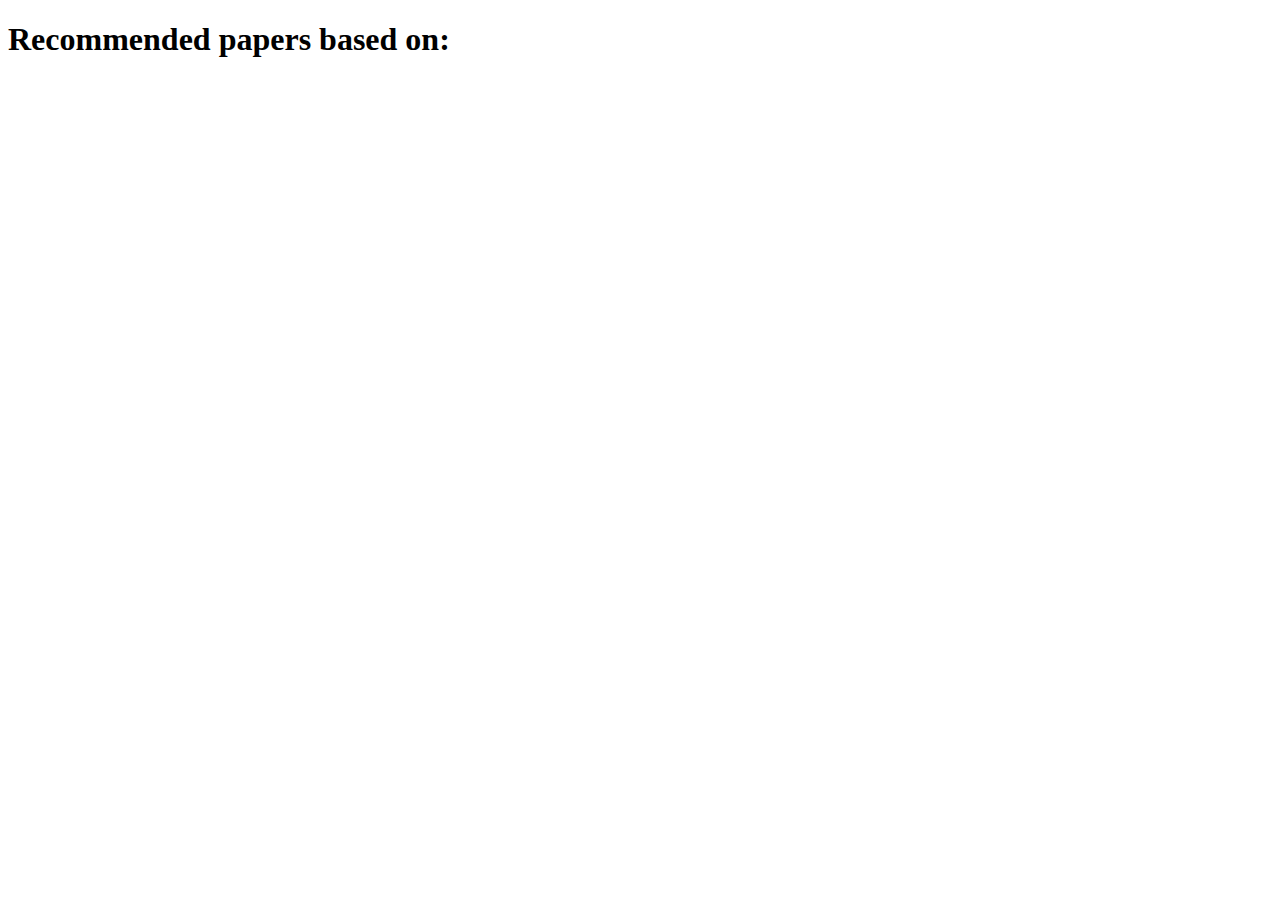
<file: results.html>
<!DOCTYPE html>
<html lang="en">
  <head>
    <meta charset="UTF-8">
    <meta name="viewport" content="width=device-width, initial-scale=1.0">
    <title>New Page</title>
  </head>
  <body>
     
    <h1 id="results_header">Recommended papers based on: <span id="searchby"</span></h1>
	<div id="responseMessage"></div>
    <script>
      const papers = JSON.parse(sessionStorage.getItem('responseMessage'));
      document.getElementById("searchby").textContent = papers.search_by;
     
      // Clear previous content
      document.getElementById('responseMessage').innerHTML = '';

      papers.feed.entry.forEach((paper, index) => {
	  // Create a container for each paper entry
	  const paperContainer = document.createElement('div');
	  paperContainer.style.border = '1px solid #ddd';
	  paperContainer.style.padding = '10px';
	  paperContainer.style.margin = '10px 0';
	  paperContainer.style.backgroundColor = '#f9f9f9';
	  paperContainer.style.borderRadius = '8px';

	  // Create a title link
	  const titleLink = document.createElement('a');
	  titleLink.href = paper.link.find(link => link['@rel'] === 'alternate')['@href']; // Find the link to the paper
	  titleLink.textContent = paper.title;
	  titleLink.style.fontSize = '18px';
	  titleLink.style.fontWeight = 'bold';
	  titleLink.style.textDecoration = 'none';
	  titleLink.style.color = '#1a0dab';

	      // Create a paragraph for the summary/abstract
	      const summary = document.createElement('p');
	      summary.textContent = 'Summary: ' + paper.summary;
	      summary.style.margin = '8px 0 4px';
	      summary.style.color = '#444';
	      summary.style.fontStyle = 'italic';

	 
	  // Create a paragraph for the authors
	  const authors = document.createElement('p');
	  authors.textContent = 'Authors: ' + paper.author.map(author => author.name).join(', ');
	  authors.style.margin = '8px 0 4px';
	  authors.style.color = '#333';

	  // Create a paragraph for the published date
	  const publishedDate = document.createElement('p');
	  publishedDate.textContent = 'Published: ' + new Date(paper.published).toLocaleDateString();
	  publishedDate.style.margin = '4px 0';
	  publishedDate.style.color = '#555';

	  // Append the elements to the paper container
	  paperContainer.appendChild(titleLink);
	  if (papers.search_by === 'Abstract'){
	      paperContainer.appendChild(summary);
	  }
	  paperContainer.appendChild(authors);
	  paperContainer.appendChild(publishedDate);

	  // Append the paper container to the responseMessage div
	  document.getElementById('responseMessage').appendChild(paperContainer);
      });
    </script>
    </script>
  </body>
</html>
</file>
